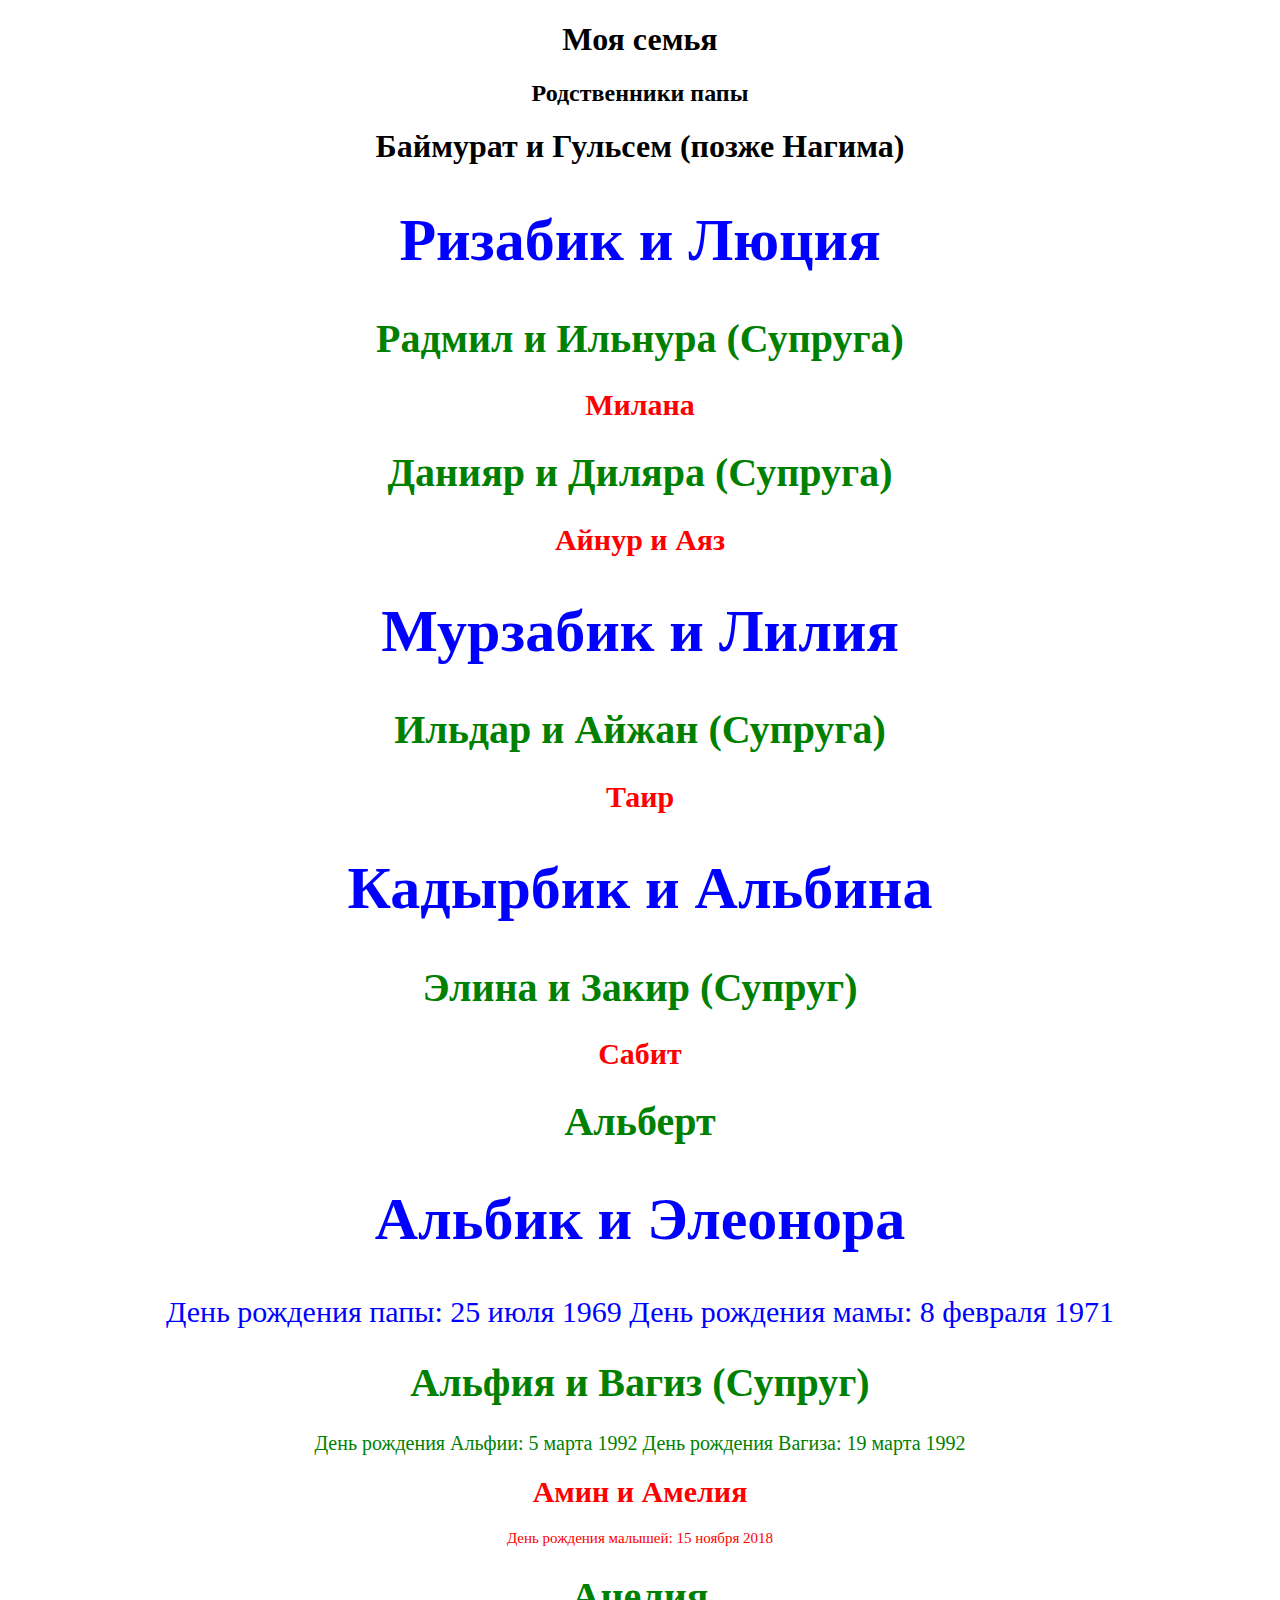
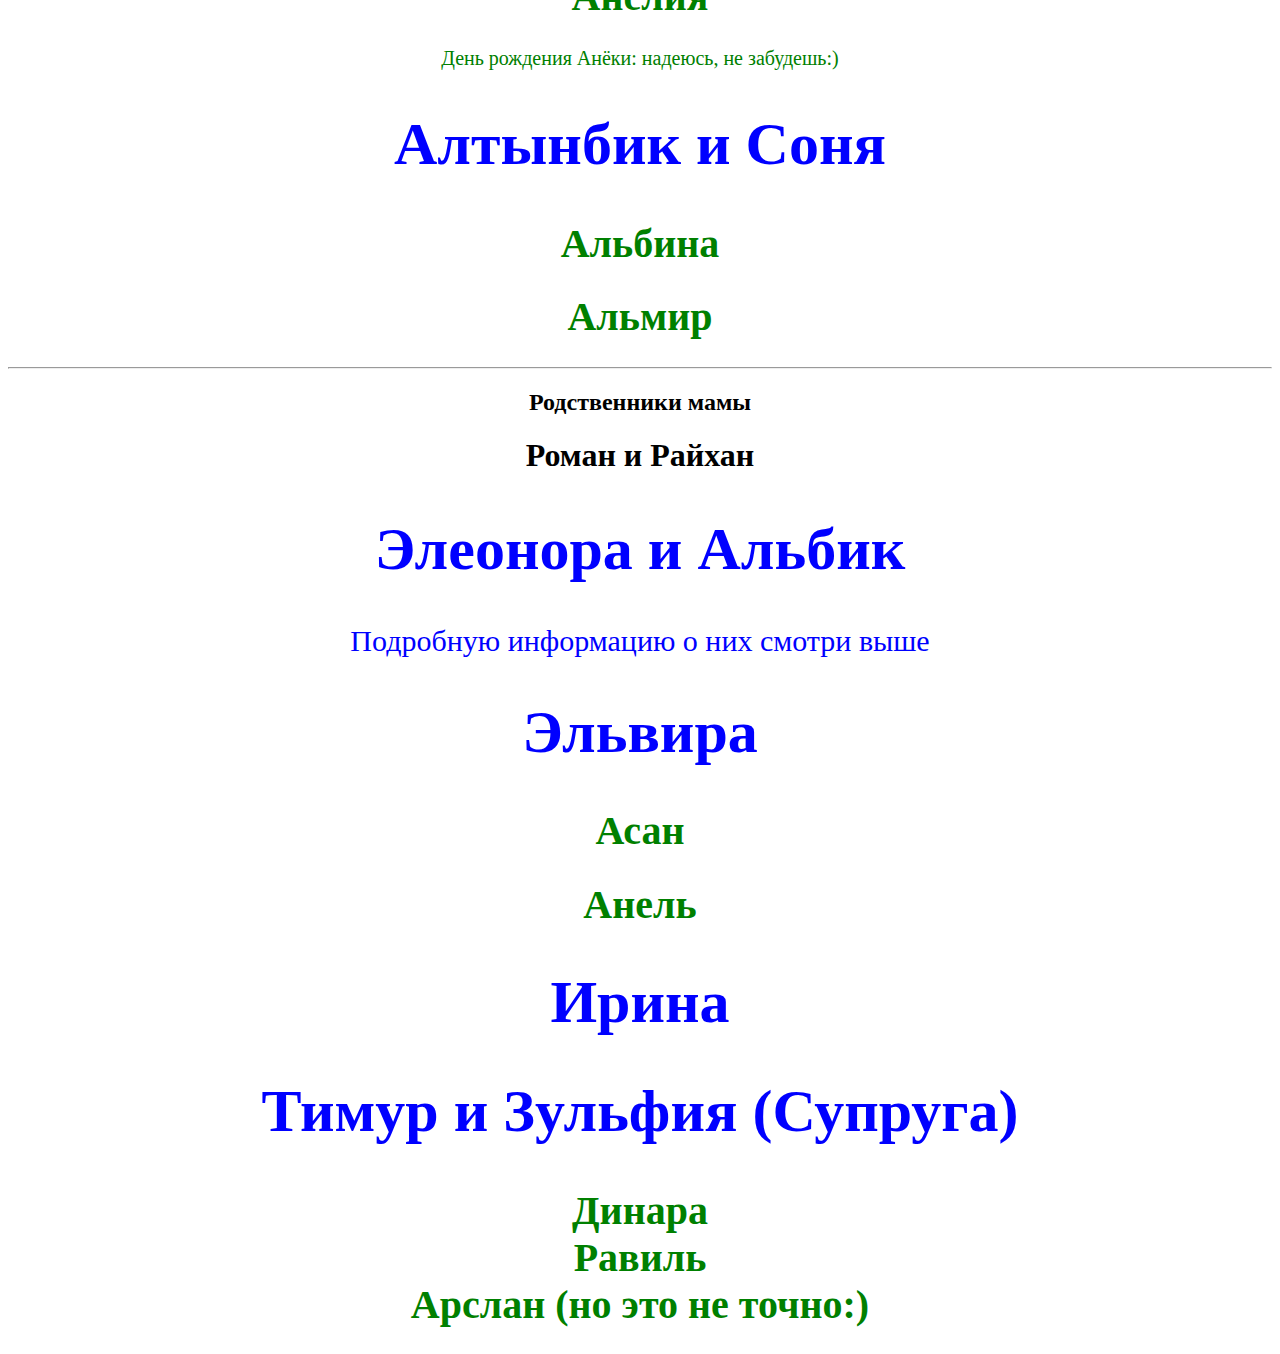
<file: index.html>
<!DOCTYPE html>
<html lang="en">
<head>
    <meta charset="UTF-8">
    <title>Family</title>
    <style>
        .children1 {
            color: blue;
            font-size: 30px;
        }
        .children2 {
            color: green;
            font-size: 20px;
        }
        .children3 {
            color: red;
            font-size: 15px;
        }
        .title {
            text-align: center;
        }
        .family {
            text-align: center;
        }
    </style>
</head>
<body>
<div class="family">
    <h1 class="title">
        Моя семья
    </h1>
    <h2>
        Родственники папы
    </h2>
    <div class="family-grandfather">
        <h1>
            Баймурат и Гульсем (позже Нагима)
<!--            К сожалению, мама моего папы (Гульсем) умерла, когда ему было 4. Мой дедушка женился втоой раз,
потому что сыновьям нужна была мама. Его второй женой стала Нагима. Женщина она была хорошая,
но моего папу и его братьев полюбить так и не смогла.-->
        </h1>
            <div class="children1">
                <h1>
                    Ризабик и Люция
                </h1>
                <div>
                    <div class="children2">
                        <h1>
                            Радмил и Ильнура (Супруга)
<!--                            Как я уже сказала, Радмил айняшка умер в 2010 году. Это стало для меня невосполнимой потерей.
История невероятно грустная, но когда-нибудь я тебе ее расскажу, потому что она сформировала меня как личность-->
                        </h1>
                        <div class="children3">
                            <h1>
                                Милана
                            </h1>
                        </div>
                    </div>
                    <div class="children2">
                       <h1>
                           Данияр и Диляра (Супруга)
<!--                           Тот самый Данияр, который хочет с тобой познакомиться:)-->
                       </h1>
                        <div class="children3">
                            <h1>
                                Айнур и Аяз
                            </h1>
                        </div>
                    </div>
                </div>
            </div>
            <div class="children1">
                <h1>
                    Мурзабик и Лилия
                </h1>
                <div class="children2">
                    <h1>
                        Ильдар и Айжан (Супруга)
                    </h1>
                    <div class="children3">
                        <h1>
                            Таир
                        </h1>
                    </div>
                </div>
            </div>
            <div class="children1">
                <h1>
                    Кадырбик и Альбина
                </h1>
                <div class="children2">
                   <h1>
                       Элина и Закир (Супруг)
                   </h1>
                    <div class="children3">
                        <h1>
                            Сабит
                        </h1>
                    </div>
                </div>
                <div class="children2">
                    <h1>
                        Альберт
                    </h1>
                </div>
            </div>
            <div class="children1">
                <h1>
                    Альбик и Элеонора
                </h1>
                <p>
                    День рождения папы: 25 июля 1969
                    День рождения мамы: 8 февраля 1971
                </p>
                <div class="children2">
                   <h1>
                       Альфия и Вагиз (Супруг)
                   </h1>
                    <p>
                        День рождения Альфии: 5 марта 1992
                        День рождения Вагиза: 19 марта 1992
                    </p>
                    <div class="children3">
                        <h1>
                            Амин и Амелия
                        </h1>
                        <p>
                            День рождения малышей: 15 ноября 2018
                        </p>
                    </div>
                </div>
                <div class="children2">
                    <h1>
                        Анелия
                    </h1>
                    <p>
                        День рождения Анёки: надеюсь, не забудешь:)
                    </p>
                </div>
            </div>
            <div class="children1">
                <h1>
                    Алтынбик и Соня
                </h1>
                <div class="children2">
                    <h1>
                        Альбина
                    </h1>
                </div>
                <div class="children2">
                    <h1>
                        Альмир
                    </h1>
                </div>
            </div>
    </div>
    <hr>
    <div>
        <h2>
            Родственники мамы
        </h2>
        <div class="family-grandfather">
            <h1>
                Роман и Райхан
            </h1>
            <div class="children1">
                <h1>
                    Элеонора и Альбик
                </h1>
                <p>
                    Подробную информацию о них смотри выше
                </p>
            </div>
            <div class="children1">
                <h1>
                    Эльвира
                </h1>
                <div class="children2">
                    <h1>
                        Асан
                    </h1>
                </div>
                <div class="children2">
                    <h1>
                        Анель
                    </h1>
                </div>
            </div>
            <div class="children1">
                <h1>
                    Ирина
                </h1>
            </div>
            <div class="children1">
                <h1>
                    Тимур и Зульфия (Супруга)
                </h1>
                <div class="children2">
                    <h1>
                        Динара
                        <br>Равиль
                        <br>Арслан (но это не точно:)
                    </h1>
                </div>

            </div>
        </div>
    </div>
</div>
</body>
</html>
</file>
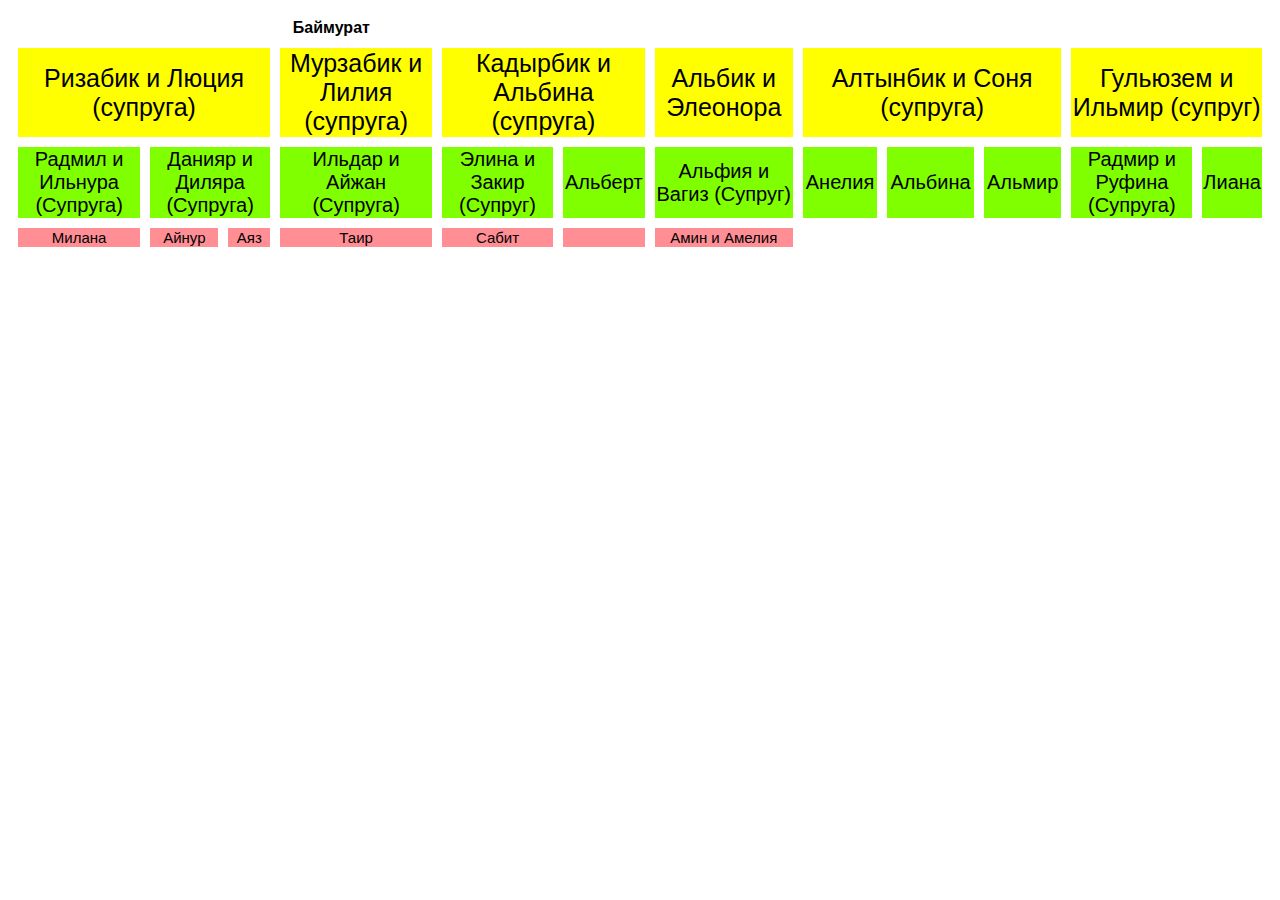
<file: family2.html>
<!DOCTYPE html>
<html lang="en">
<head>
    <meta charset="UTF-8">
    <title>Family Var2</title>
    <style>
        .my-family {
            font-family: sans-serif;
            border-collapse: separate;
            border-spacing: 10px;

        }
        .children1 {
            padding: 20px;
            background: yellow;
            font-size: 25px;
            text-align: center;
        }
        .children2 {
            padding: 20px;
            background: chartreuse;
            font-size: 20px;
            text-align: center;
        }
        .children3 {
            padding: 20px;
            background: rgba(255,24,38,0.49);
            text-align: center;
            font-size: 15px;
        }
        .emty {
            empty-cells: hide;
        }
    </style>
</head>
<body>
<table class="my-family">
    <tr>
        <th colspan="6">
            Баймурат
        </th>
    </tr>
    <tr class="children1">
        <td colspan="3">Ризабик и Люция (супруга)</td>
        <td colspan="1">Мурзабик и Лилия (супруга)</td>
        <td colspan="2">Кадырбик и Альбина (супруга)</td>
        <td colspan="3">Альбик и Элеонора</td>
        <td colspan="3">Алтынбик и Соня (супруга)</td>
        <td colspan="2">Гульюзем и Ильмир (супруг)</td>
    </tr>
    <tr class="children2">
        <td>Радмил и Ильнура (Супруга)</td>
        <td colspan="2">Данияр и Диляра (Супруга)</td>
        <td>Ильдар и Айжан (Супруга)</td>
        <td>Элина и Закир (Супруг)</td>
        <td>Альберт</td>
        <td colspan="3">Альфия и Вагиз (Супруг)</td>
        <td>Анелия</td>
        <td>Альбина</td>
        <td>Альмир</td>
        <td>Радмир и Руфина (Супруга)</td>
        <td>Лиана</td>
    </tr>
    <tr class="children3">
        <td>Милана</td>
        <td>Айнур</td>
        <td>Аяз</td>
        <td>Таир</td>
        <td>Сабит</td>
        <td class="emty"></td>
        <td colspan="2">Амин и Амелия</td>
    </tr>

</table>
</body>
</html>
</file>
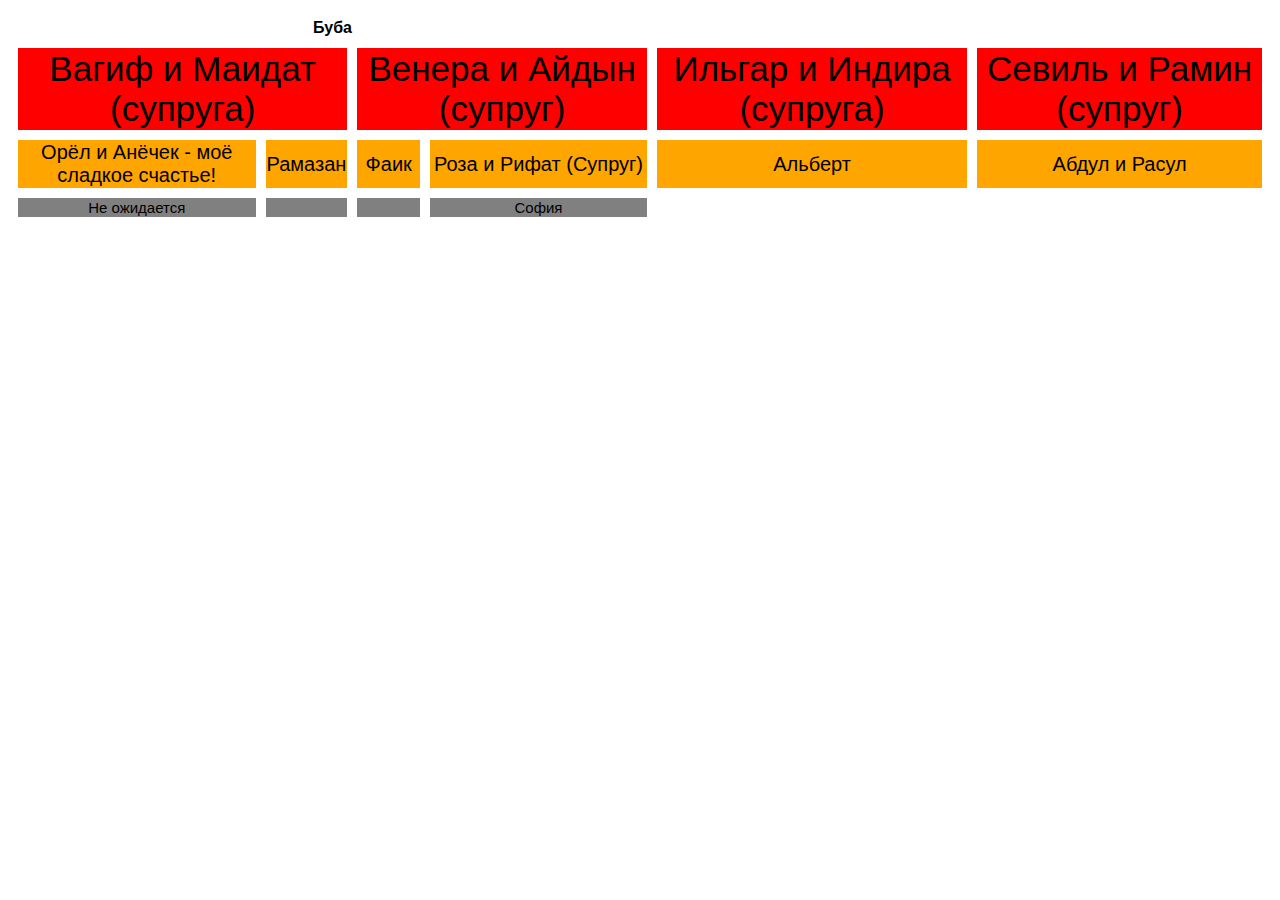
<file: family2x.html>
<!DOCTYPE html>
<html lang="en">
<head>
    <meta charset="UTF-8">
    <title>Family Var2x for my dream</title>
    <style>
        .my-family {
            font-family: sans-serif;
            border-collapse: separate;
            border-spacing: 10px;

        }
        .children1 {
            padding: 20px;
            background: red;
            font-size: 35px;
            text-align: center;
        }
        .children2 {
            padding: 30px;
            background: orange;
            font-size: 20px;
            text-align: center;
        }
        .children3 {
            padding: 20px;
            background: gray;
            text-align: center;
            font-size: 15px;
        }
        .emty {
            empty-cells: hide;
        }
    </style>
</head>
<body>
<table class="my-family">
    <tr>
        <th colspan="4">
            Буба
        </th>
    </tr>
    <tr class="children1">
        <td colspan="2">Вагиф и Маидат (супруга)</td>
        <td colspan="2">Венера и Айдын (супруг)</td>
        <td colspan="1">Ильгар и Индира (супруга)</td>
        <td colspan="2">Севиль и Рамин (супруг)</td>
    </tr>
    <tr class="children2">
        <td colspan="1">Орёл и Анёчек - моё сладкое счастье!</td>
        <td colspan="1">Рамазан</td>
        <td>Фаик</td>
        <td colspan="1">Роза и Рифат (Супруг)</td>
        <td colspan="1">Альберт</td>
        <td colspan="1">Абдул и Расул</td>
    </tr>
    <tr class="children3">
        <td colspan="1">Не ожидается</td>
        <td class="emty"></td>
        <td class="emty"></td>
        <td colspan="1">София</td>
    </tr>

</table>
</body>
</html>
</file>
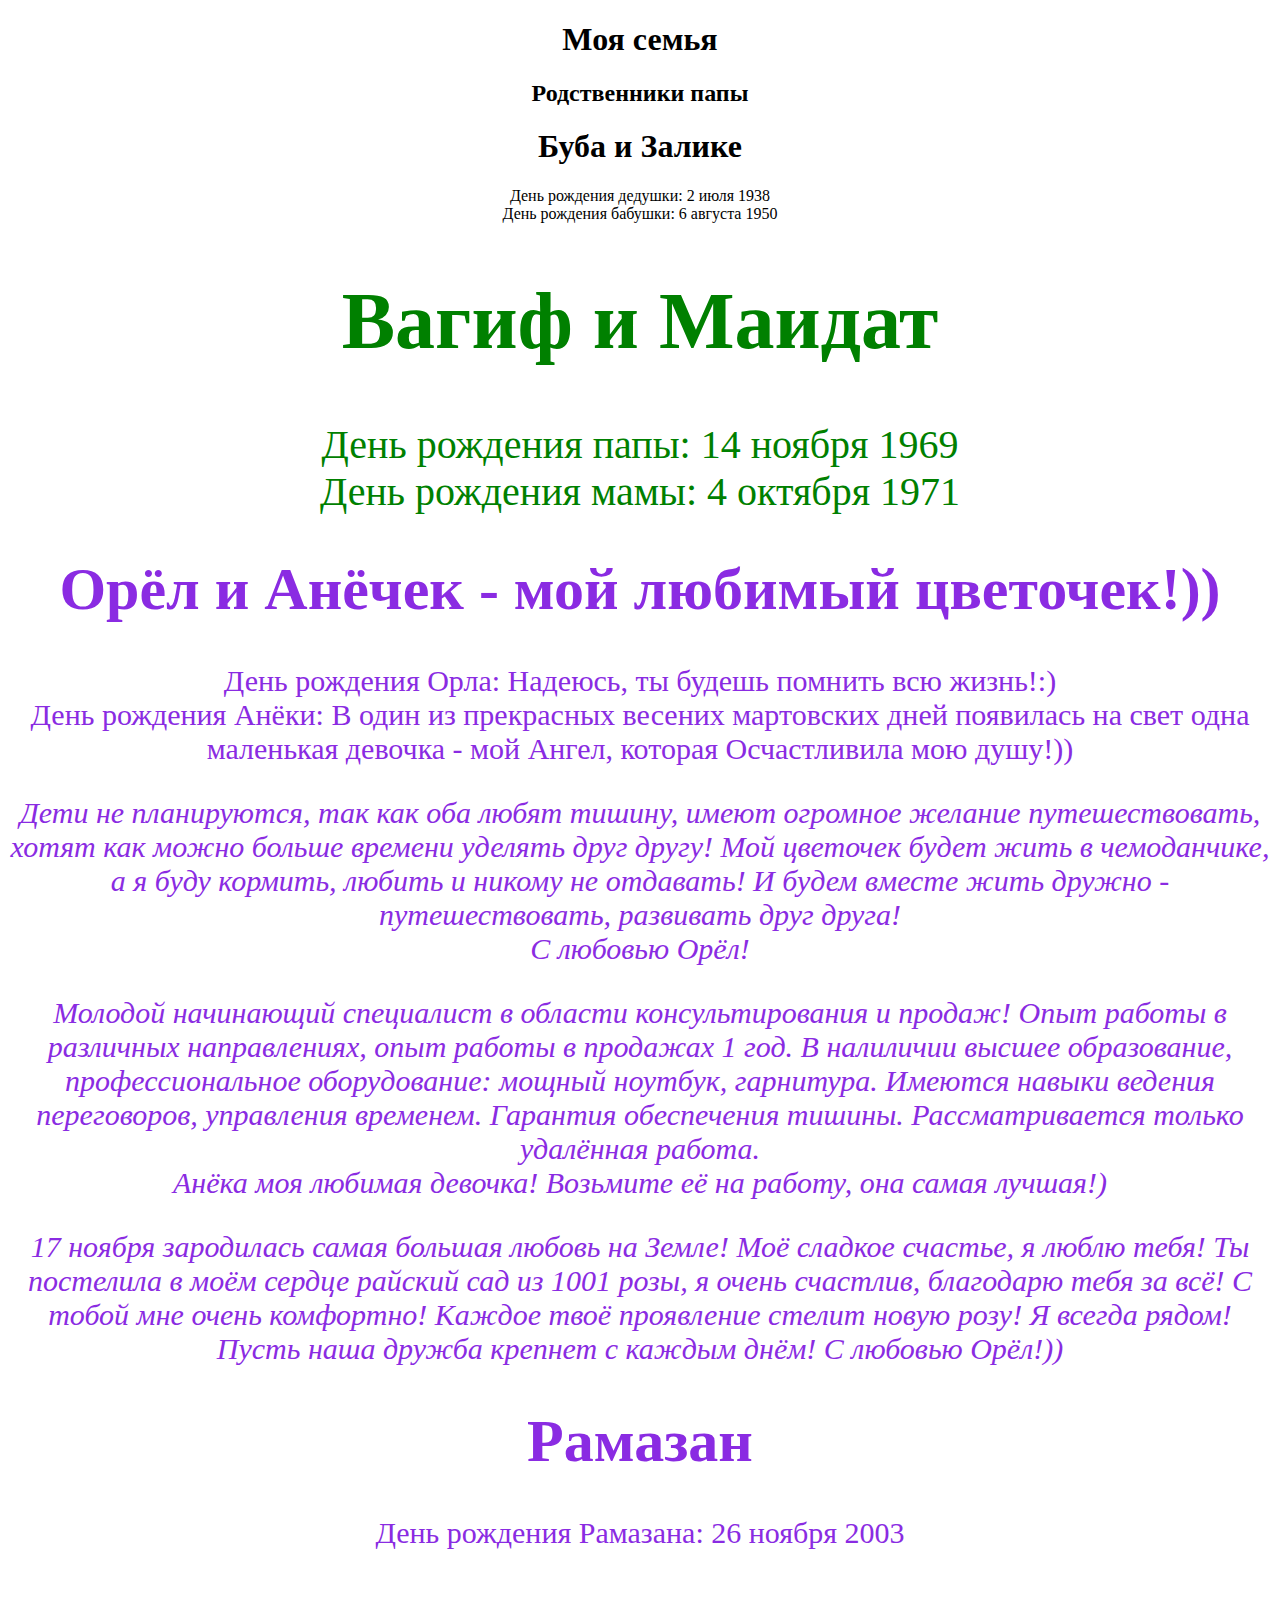
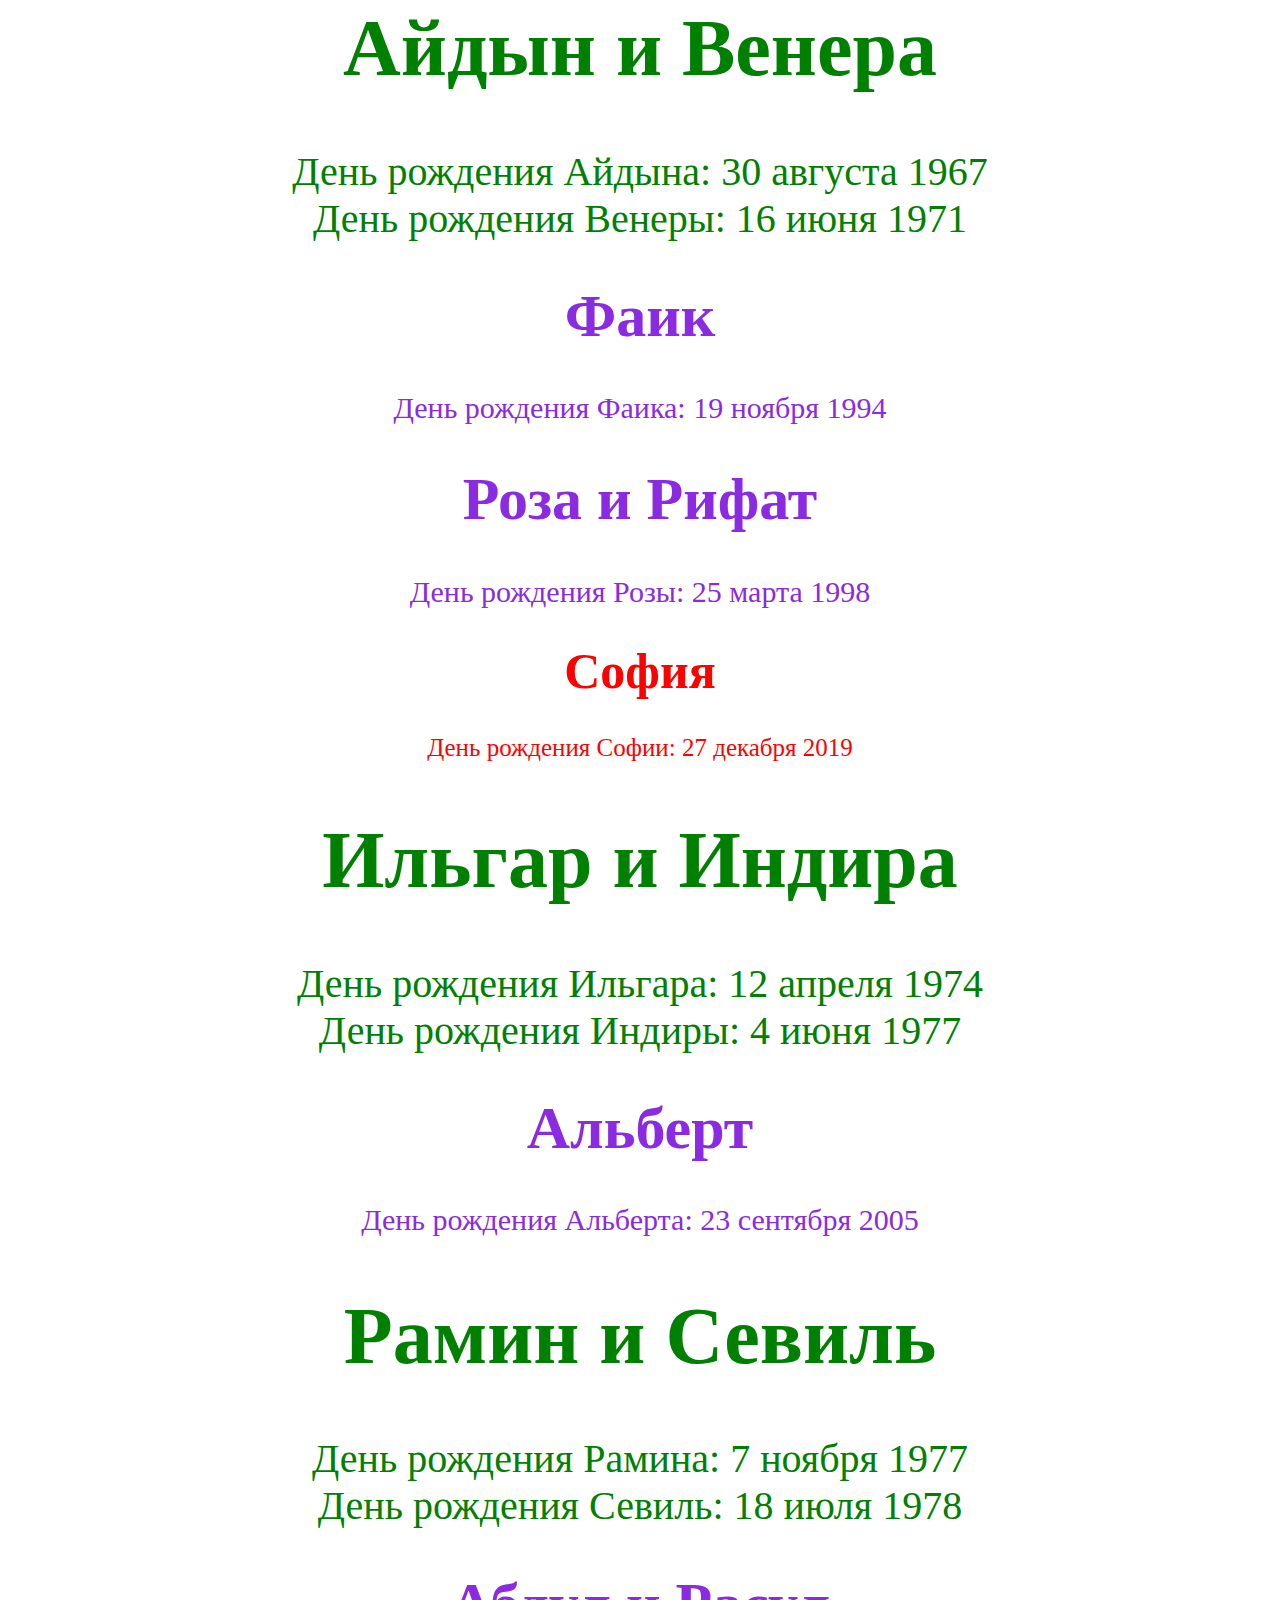
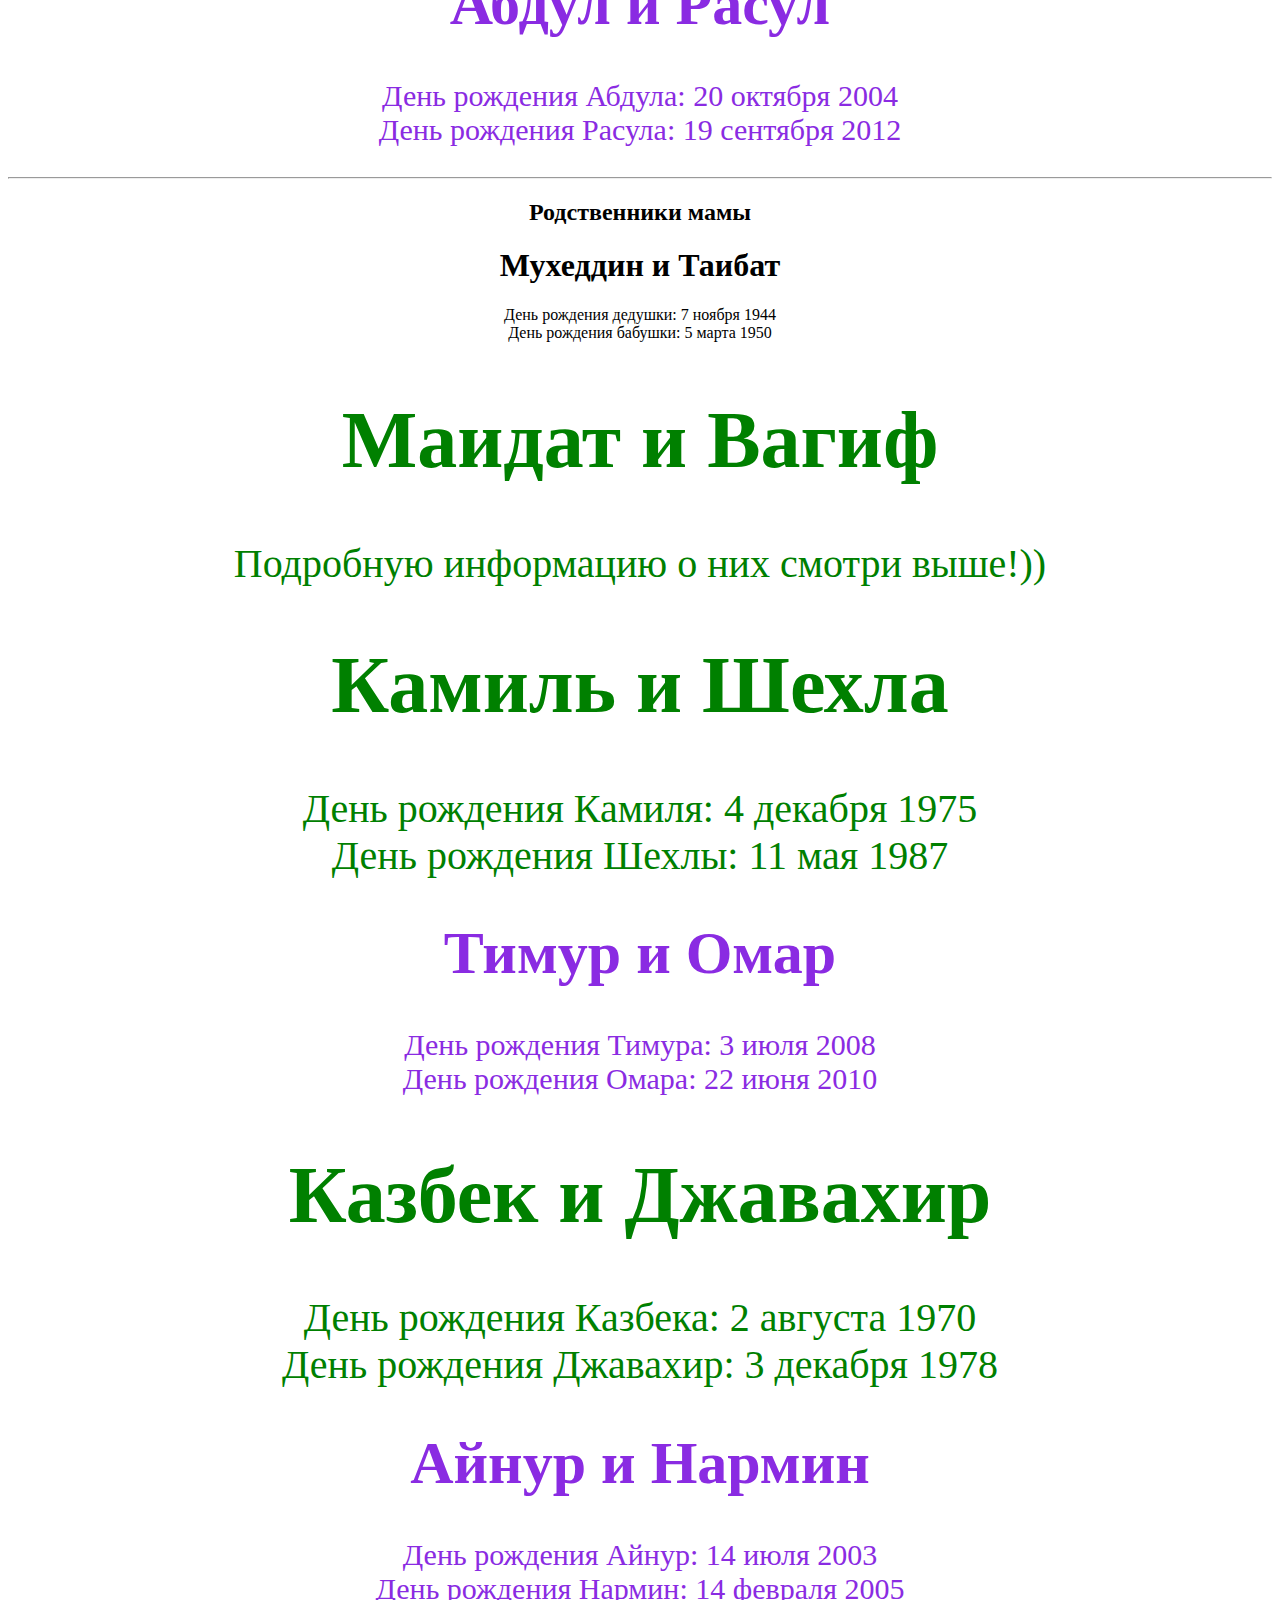
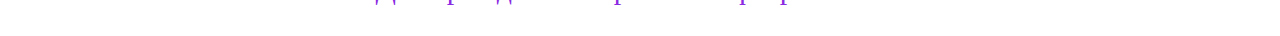
<file: for my love.html>
<!DOCTYPE html>
<html lang="en">
<head>
    <meta charset="UTF-8">
    <title>Family</title>
    <style>
        .children1 {
            color: green;
            font-size: 40px;
        }
        .children2 {
            color: blueviolet;
            font-size: 30px;
        }
        .children3 {
            color: red;
            font-size: 25px;
        }
        .title {
            text-align: center;
        }
        .family {
            text-align: center;
        }

    </style>
</head>
<body>
<div class="family">
    <h1 class="title">
        Моя семья
    </h1>
    <h2>
        Родственники папы
    </h2>
    <div class="family-grandfather">
        <h1>
            Буба и Залике
            <!--                Я назван в честь моего дедушки, назвал меня так его друг! Дедушка, к сожалению, уже не с нами,
            он умер в 1992 году от рака. Бабушка жива, здорова, с ней всё в порядке.-->

        </h1>
        <p>
            День рождения дедушки: 2 июля 1938 <br>
            День рождения бабушки: 6 августа 1950 <br>
        </p>
        <div>
            <div class="children1">
                <h1>
                    Вагиф и Маидат
                </h1>
                <p>
                    День рождения папы: 14 ноября 1969 <br>
                    День рождения мамы: 4 октября 1971 <br>
                </p>
                <div class="children2">
                    <h1>
                        Орёл и Анёчек - мой любимый цветочек!))
                    </h1>
                    <p>
                        День рождения Орла: Надеюсь, ты будешь помнить всю жизнь!:) <br>
                        День рождения Анёки: В один из прекрасных весених мартовских дней появилась на свет одна маленькая девочка - мой Ангел, которая Осчастливила мою душу!)) <br>
                    </p>
                    <em
                    <p>
                        Дети не планируются, так как оба любят тишину, имеют огромное желание путешествовать, хотят как можно больше времени уделять друг другу! Мой цветочек будет жить в чемоданчике, а я буду кормить, любить и никому не отдавать! И будем вместе жить дружно - путешествовать, развивать друг друга!<br>
                        С любовью Орёл!
                    </p>
                    <p>
                        Молодой начинающий специалист в области консультирования и продаж! Опыт работы в различных направлениях, опыт работы в продажах 1 год. В налиличии высшее образование, профессиональное оборудование: мощный ноутбук, гарнитура. Имеются навыки ведения переговоров, управления временем. Гарантия обеспечения тишины. Рассматривается только удалённая работа. <br>
                        Анёка моя любимая девочка! Возьмите её на работу, она самая лучшая!)
                    </p>
                    <p>
                        17 ноября зародилась самая большая любовь на Земле! Моё сладкое счастье, я люблю тебя! Ты постелила в моём сердце райский сад из 1001 розы, я очень счастлив, благодарю тебя за всё! С тобой мне очень комфортно! Каждое твоё проявление стелит новую розу! Я всегда рядом! Пусть наша дружба крепнет с каждым днём! С любовью Орёл!))
                    </p>
                    </em>
                </div>
                <div class="children2">
                    <h1>
                        Рамазан
                    </h1>
                    <p>
                        День рождения Рамазана: 26 ноября 2003 <br>
                    </p>
                </div>
            </div>
        </div>


        <div class="children1">
            <h1>
                Айдын и Венера
                <!--                    Венера - старшая сестра папы.-->
            </h1>
            <p>
                День рождения Айдына: 30 августа 1967 <br>
                День рождения Венеры: 16 июня 1971 <br>
            </p>
            <div class="children2">
                <h1>
                    Фаик
                </h1>
                <p>
                    День рождения Фаика: 19 ноября 1994
                </p>
            </div>
            <div class="children2">
                <h1>
                    Роза и Рифат
                    <!--                        Роза - моя двоюродная сестра! Та самая, у которой ты арендавала Iphone -->
                </h1>
                <p>
                    День рождения Розы: 25 марта 1998
                </p>
                <div class="children3">
                    <h1>
                        София
                    </h1>
                    <p>
                        День рождения Софии: 27 декабря 2019
                    </p>

                </div>
            </div>
            <div class="children1">
                <h1>
                    Ильгар и Индира
                    <!--                    Брат отцв.-->
                </h1>
                <p>
                    День рождения Ильгара: 12 апреля 1974 <br>
                    День рождения Индиры: 4 июня 1977 <br>
                </p>
                    <div class="children2">
                    <h1>
                        Альберт
                    </h1>
                    <p>
                        День рождения Альберта: 23 сентября 2005
                    </p>
                </div>
            </div>
        </div>
        <div class="children1">
            <h1>
                Рамин и Севиль
                <!--                    Севиль - младшая сестра папы-->
            </h1>
            <p>
                День рождения Рамина: 7 ноября 1977 <br>
                День рождения Севиль: 18 июля 1978 <br>
            </p>
            <div class="children2">
                <h1>
                    Абдул и Расул
                </h1>
                <p>
                    День рождения Абдула: 20 октября 2004 <br>
                    День рождения Расула: 19 сентября 2012 <br>
                </p>
            </div>
        </div>
    </div>
</div>
<hr>
<div class="family">
    <h2>
        Родственники мамы
    </h2>
    <div class="family-grandfather">
        <h1>
            Мухеддин и Таибат
        </h1>
        <p>
            День рождения дедушки: 7 ноября 1944 <br>
            <!--                Тот самый дедушка, который шарит в Инстаграме-->
            День рождения бабушки: 5 марта 1950 <br>
            <!--                Та самая бабушка, которая умерла мучительной смертью.....((((-->
        </p>
        <div class="children1">
            <h1>
                Маидат и Вагиф
            </h1>
            <p>
                Подробную информацию о них смотри выше!))
            </p>
        </div>
        <div class="children1">
            <h1>
                Камиль и Шехла
                <!--                    Камиль - брат моей мамы-->
            </h1>
            <p>
                День рождения Камиля: 4 декабря 1975 <br>
                День рождения Шехлы: 11 мая 1987 <br>
            </p>
        </div>
        <div class="children2">
            <h1>
                Тимур и Омар
            </h1>
            <p>
                День рождения Тимура: 3 июля 2008 <br>
                День рождения Омара: 22 июня 2010 <br>
            </p>
        </div>
        <div class="children1">
            <h1>
                Казбек и Джавахир
                <!--                    Джавахир - сестра моей мамы-->
            </h1>
            <p>
                День рождения Казбека: 2 августа 1970 <br>
                День рождения Джавахир: 3 декабря 1978 <br>
            </p>
        </div>
        <div class="children2">
            <h1>
                Айнур и Нармин
            </h1>
            <p>
                День рождения Айнур: 14 июля 2003 <br>
                День рождения Нармин: 14 февраля 2005 <br>
            </p>
        </div>
    </div>
</div>
</body>
</html>
</file>
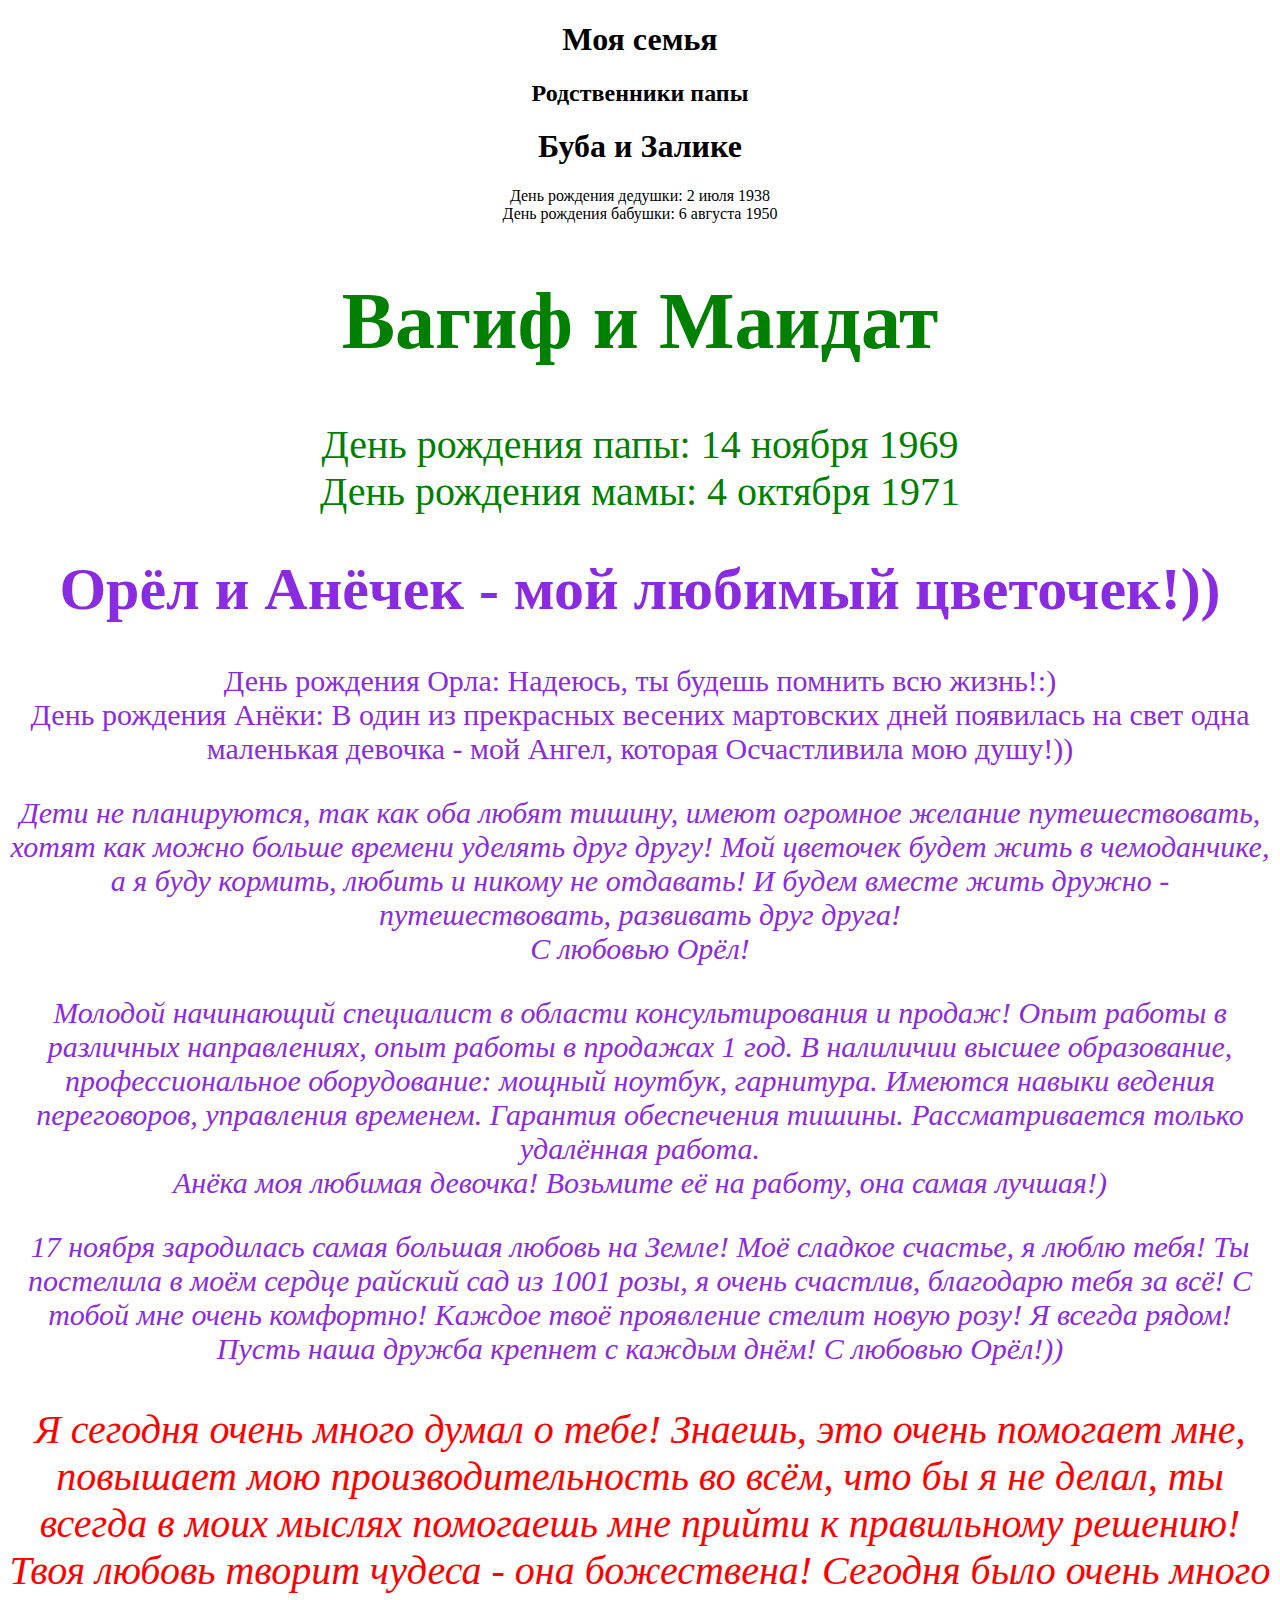
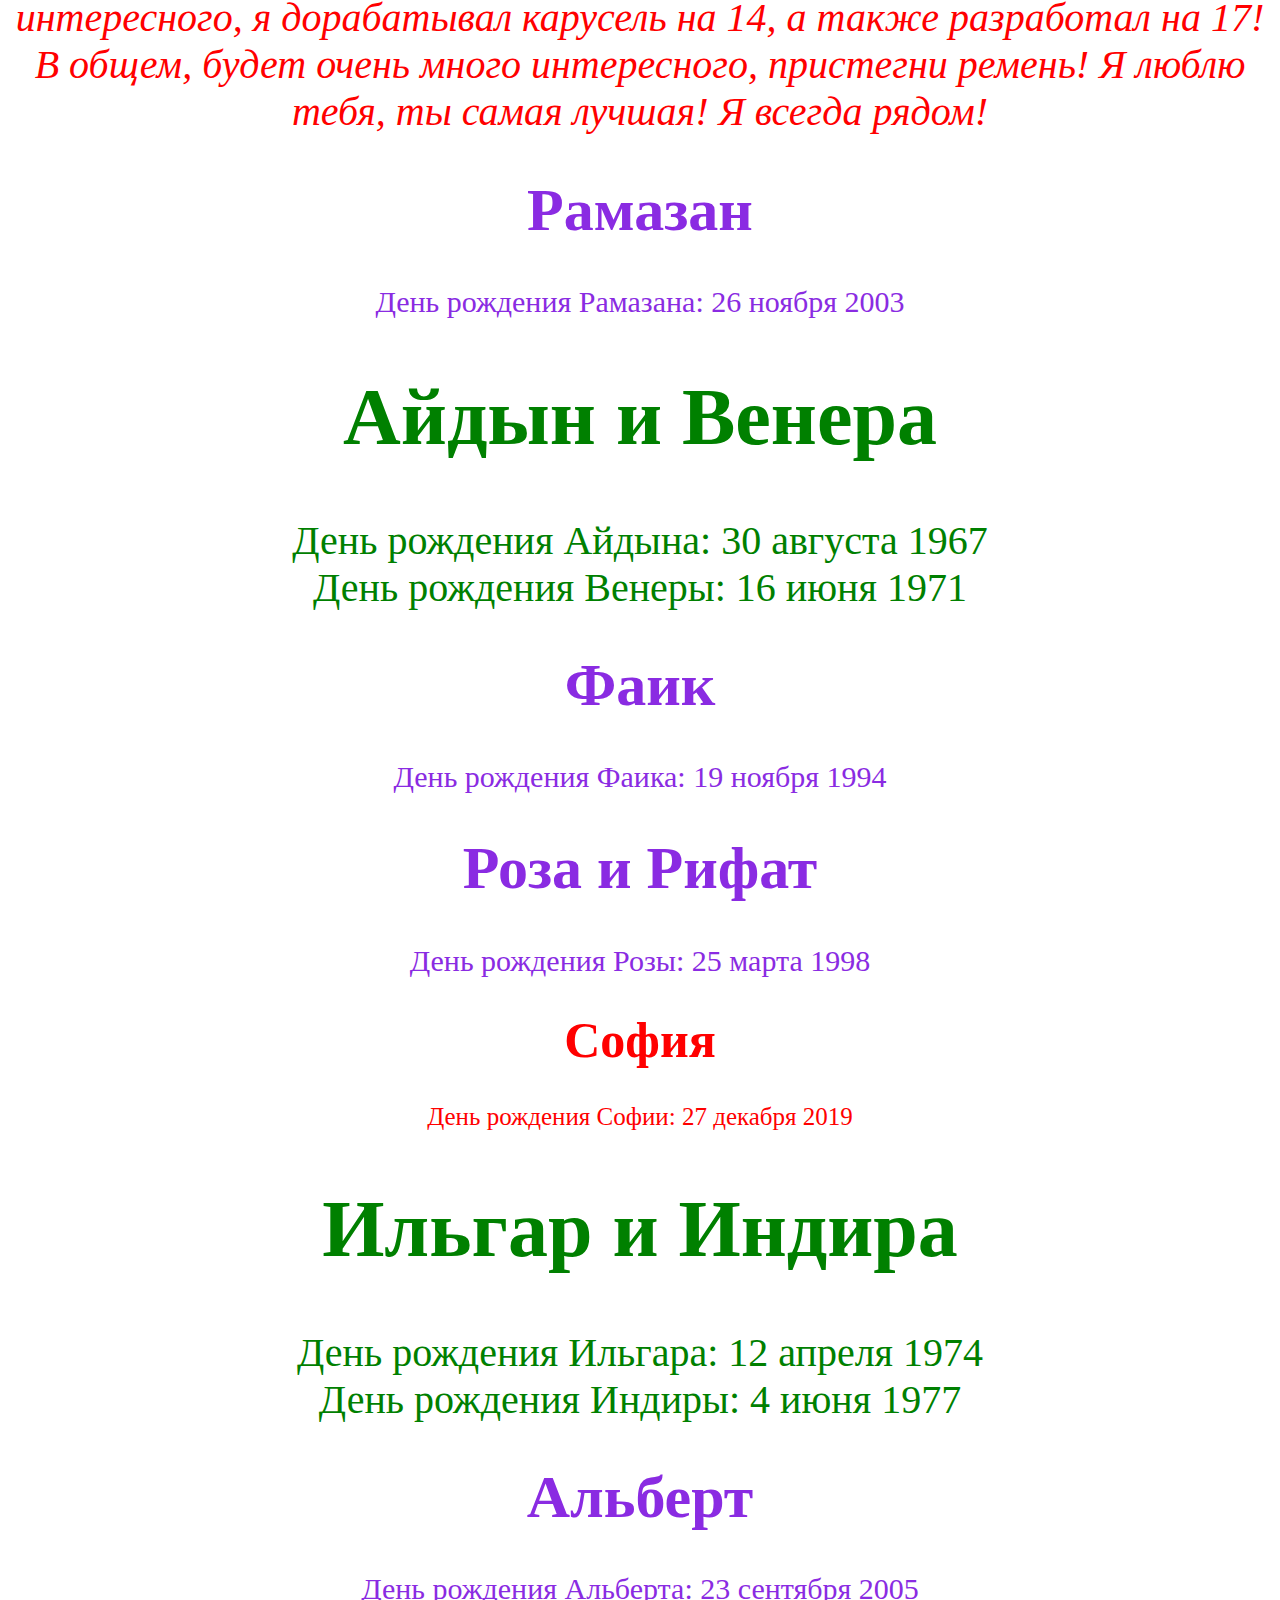
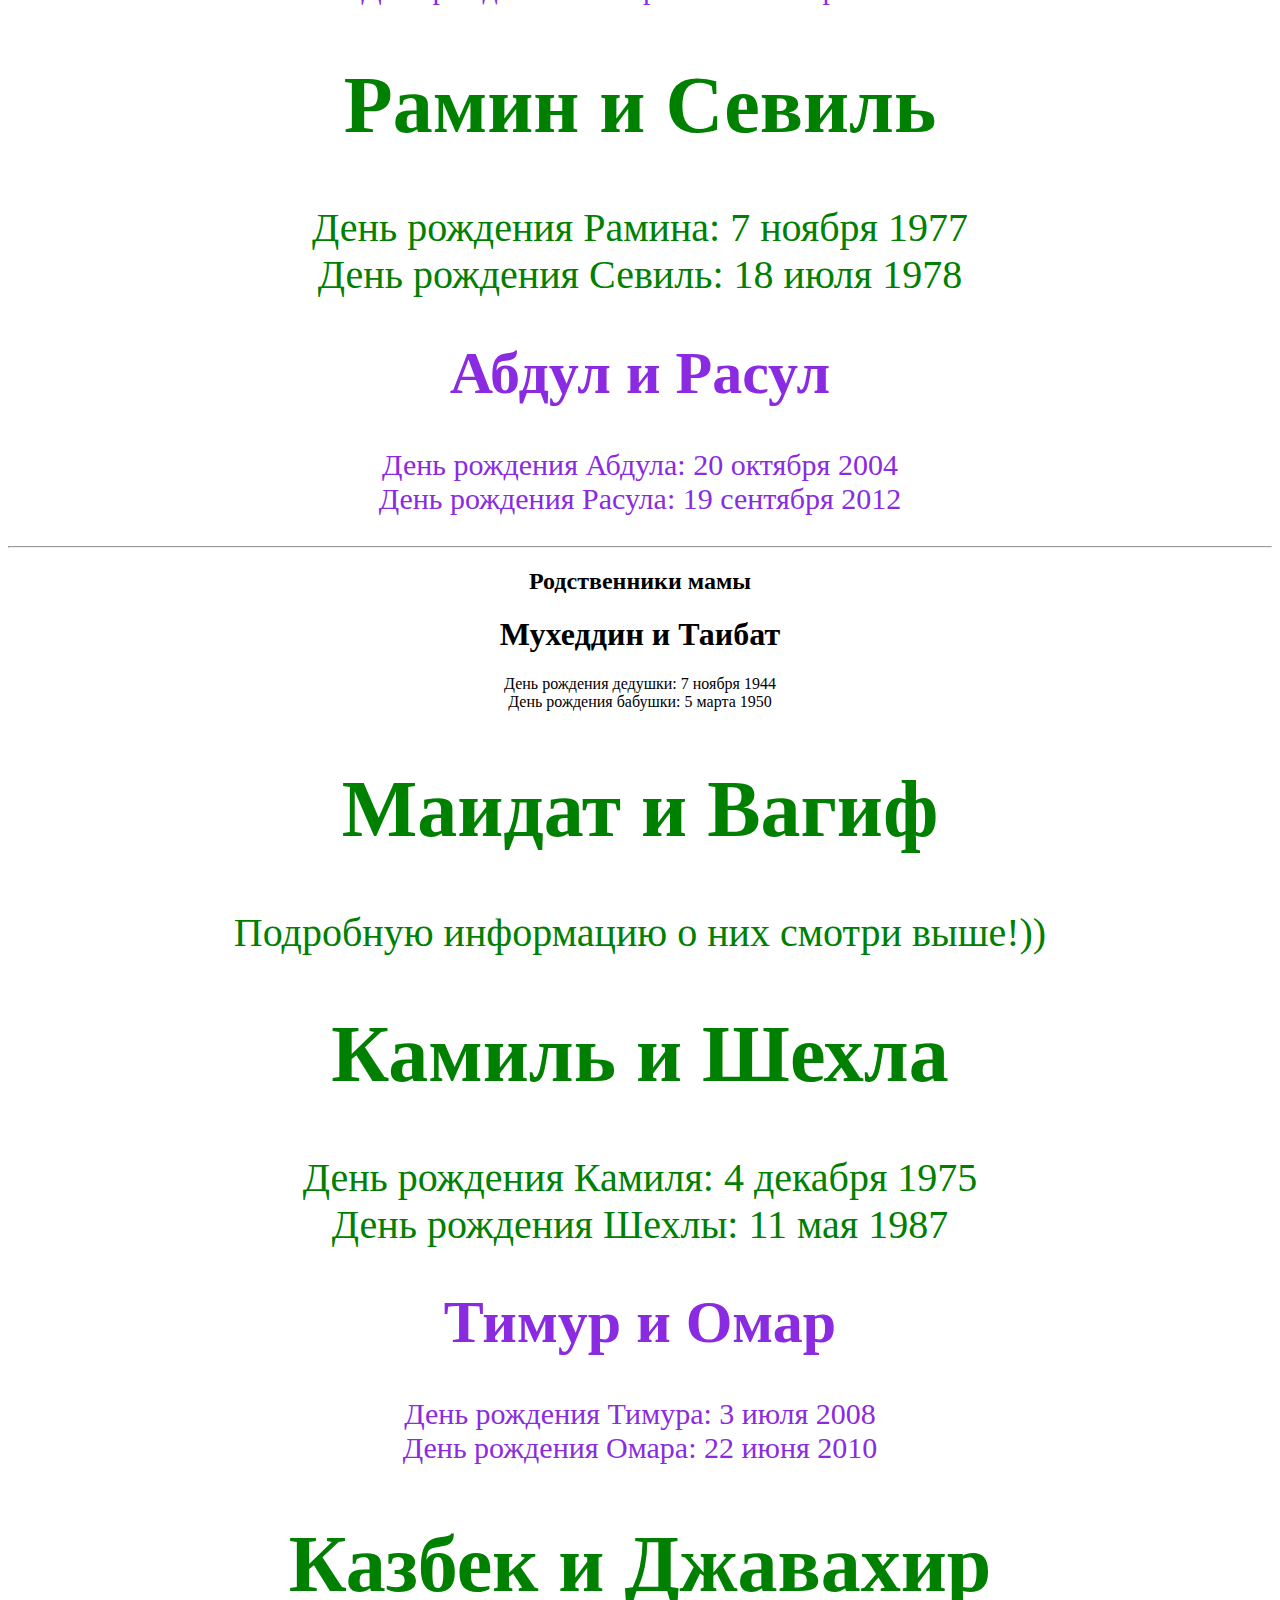
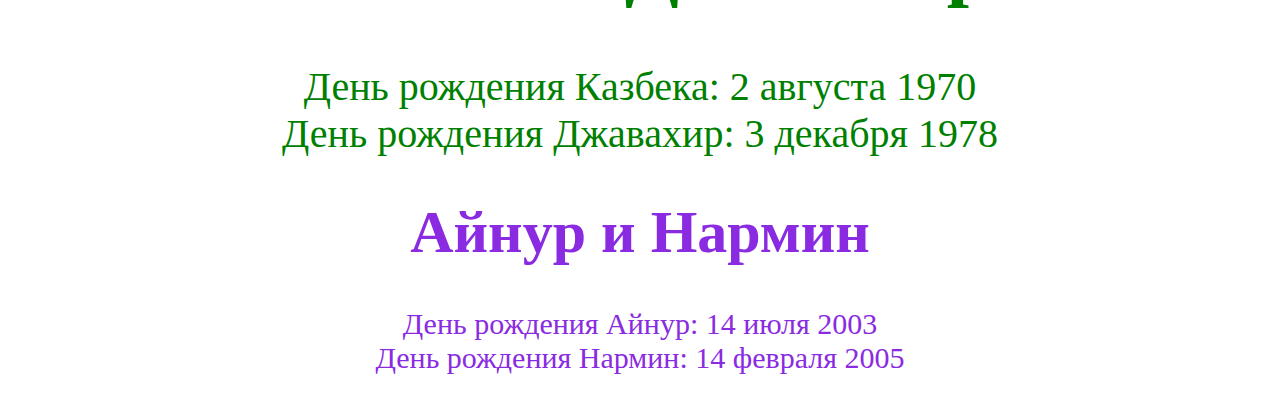
<file: for_my_love.html>
<!DOCTYPE html>
<html lang="en">
<head>
    <meta charset="UTF-8">
    <title>Family</title>
    <style>
        .children1 {
            color: green;
            font-size: 40px;
        }
        .children2 {
            color: blueviolet;
            font-size: 30px;
        }
        .children3 {
            color: red;
            font-size: 25px;
        }
        .title {
            text-align: center;
        }
        .family {
            text-align: center;
        }

        .news {
            color: red;
            font-size: 40px;
        }

    </style>
</head>
<body>
<div class="family">
    <h1 class="title">
        Моя семья
    </h1>
    <h2>
        Родственники папы
    </h2>
    <div class="family-grandfather">
        <h1>
            Буба и Залике
            <!--                Я назван в честь моего дедушки, назвал меня так его друг! Дедушка, к сожалению, уже не с нами,
            он умер в 1992 году от рака. Бабушка жива, здорова, с ней всё в порядке.-->

        </h1>
        <p>
            День рождения дедушки: 2 июля 1938 <br>
            День рождения бабушки: 6 августа 1950 <br>
        </p>
        <div>
            <div class="children1">
                <h1>
                    Вагиф и Маидат
                </h1>
                <p>
                    День рождения папы: 14 ноября 1969 <br>
                    День рождения мамы: 4 октября 1971 <br>
                </p>
                <div class="children2">
                    <h1>
                        Орёл и Анёчек - мой любимый цветочек!))
                    </h1>
                    <p>
                        День рождения Орла: Надеюсь, ты будешь помнить всю жизнь!:) <br>
                        День рождения Анёки: В один из прекрасных весених мартовских дней появилась на свет одна маленькая девочка - мой Ангел, которая Осчастливила мою душу!)) <br>
                    </p>
                    <em>
                    <p>
                        Дети не планируются, так как оба любят тишину, имеют огромное желание путешествовать, хотят как можно больше времени уделять друг другу! Мой цветочек будет жить в чемоданчике, а я буду кормить, любить и никому не отдавать! И будем вместе жить дружно - путешествовать, развивать друг друга!<br>
                        С любовью Орёл!
                    </p>
                    <p>
                        Молодой начинающий специалист в области консультирования и продаж! Опыт работы в различных направлениях, опыт работы в продажах 1 год. В налиличии высшее образование, профессиональное оборудование: мощный ноутбук, гарнитура. Имеются навыки ведения переговоров, управления временем. Гарантия обеспечения тишины. Рассматривается только удалённая работа. <br>
                        Анёка моя любимая девочка! Возьмите её на работу, она самая лучшая!)
                    </p>
                    <p>
                        17 ноября зародилась самая большая любовь на Земле! Моё сладкое счастье, я люблю тебя! Ты постелила в моём сердце райский сад из 1001 розы, я очень счастлив, благодарю тебя за всё! С тобой мне очень комфортно! Каждое твоё проявление стелит новую розу! Я всегда рядом! Пусть наша дружба крепнет с каждым днём! С любовью Орёл!))
                    </p>
                        <p class="news">
                            Я сегодня очень много думал о тебе! Знаешь, это очень помогает мне, повышает мою производительность во всём, что бы я не делал, ты всегда в моих мыслях помогаешь мне прийти к правильному решению! Твоя любовь творит чудеса - она божествена! Сегодня было очень много интересного, я дорабатывал карусель на 14, а также разработал на 17! В общем, будет очень много интересного, пристегни ремень! Я люблю тебя, ты самая лучшая! Я всегда рядом!
                        </p>
                    </em>
                </div>
                <div class="children2">
                    <h1>
                        Рамазан
                    </h1>
                    <p>
                        День рождения Рамазана: 26 ноября 2003 <br>
                    </p>
                </div>
            </div>
        </div>


        <div class="children1">
            <h1>
                Айдын и Венера
                <!--                    Венера - старшая сестра папы.-->
            </h1>
            <p>
                День рождения Айдына: 30 августа 1967 <br>
                День рождения Венеры: 16 июня 1971 <br>
            </p>
            <div class="children2">
                <h1>
                    Фаик
                </h1>
                <p>
                    День рождения Фаика: 19 ноября 1994
                </p>
            </div>
            <div class="children2">
                <h1>
                    Роза и Рифат
                    <!--                        Роза - моя двоюродная сестра! Та самая, у которой ты арендавала Iphone -->
                </h1>
                <p>
                    День рождения Розы: 25 марта 1998
                </p>
                <div class="children3">
                    <h1>
                        София
                    </h1>
                    <p>
                        День рождения Софии: 27 декабря 2019
                    </p>

                </div>
            </div>
            <div class="children1">
                <h1>
                    Ильгар и Индира
                    <!--                    Брат отцв.-->
                </h1>
                <p>
                    День рождения Ильгара: 12 апреля 1974 <br>
                    День рождения Индиры: 4 июня 1977 <br>
                </p>
                    <div class="children2">
                    <h1>
                        Альберт
                    </h1>
                    <p>
                        День рождения Альберта: 23 сентября 2005
                    </p>
                </div>
            </div>
        </div>
        <div class="children1">
            <h1>
                Рамин и Севиль
                <!--                    Севиль - младшая сестра папы-->
            </h1>
            <p>
                День рождения Рамина: 7 ноября 1977 <br>
                День рождения Севиль: 18 июля 1978 <br>
            </p>
            <div class="children2">
                <h1>
                    Абдул и Расул
                </h1>
                <p>
                    День рождения Абдула: 20 октября 2004 <br>
                    День рождения Расула: 19 сентября 2012 <br>
                </p>
            </div>
        </div>
    </div>
</div>
<hr>
<div class="family">
    <h2>
        Родственники мамы
    </h2>
    <div class="family-grandfather">
        <h1>
            Мухеддин и Таибат
        </h1>
        <p>
            День рождения дедушки: 7 ноября 1944 <br>
            <!--                Тот самый дедушка, который шарит в Инстаграме-->
            День рождения бабушки: 5 марта 1950 <br>
            <!--                Та самая бабушка, которая умерла мучительной смертью.....((((-->
        </p>
        <div class="children1">
            <h1>
                Маидат и Вагиф
            </h1>
            <p>
                Подробную информацию о них смотри выше!))
            </p>
        </div>
        <div class="children1">
            <h1>
                Камиль и Шехла
                <!--                    Камиль - брат моей мамы-->
            </h1>
            <p>
                День рождения Камиля: 4 декабря 1975 <br>
                День рождения Шехлы: 11 мая 1987 <br>
            </p>
        </div>
        <div class="children2">
            <h1>
                Тимур и Омар
            </h1>
            <p>
                День рождения Тимура: 3 июля 2008 <br>
                День рождения Омара: 22 июня 2010 <br>
            </p>
        </div>
        <div class="children1">
            <h1>
                Казбек и Джавахир
                <!--                    Джавахир - сестра моей мамы-->
            </h1>
            <p>
                День рождения Казбека: 2 августа 1970 <br>
                День рождения Джавахир: 3 декабря 1978 <br>
            </p>
        </div>
        <div class="children2">
            <h1>
                Айнур и Нармин
            </h1>
            <p>
                День рождения Айнур: 14 июля 2003 <br>
                День рождения Нармин: 14 февраля 2005 <br>
            </p>
        </div>
    </div>
</div>
</body>
</html>
</file>
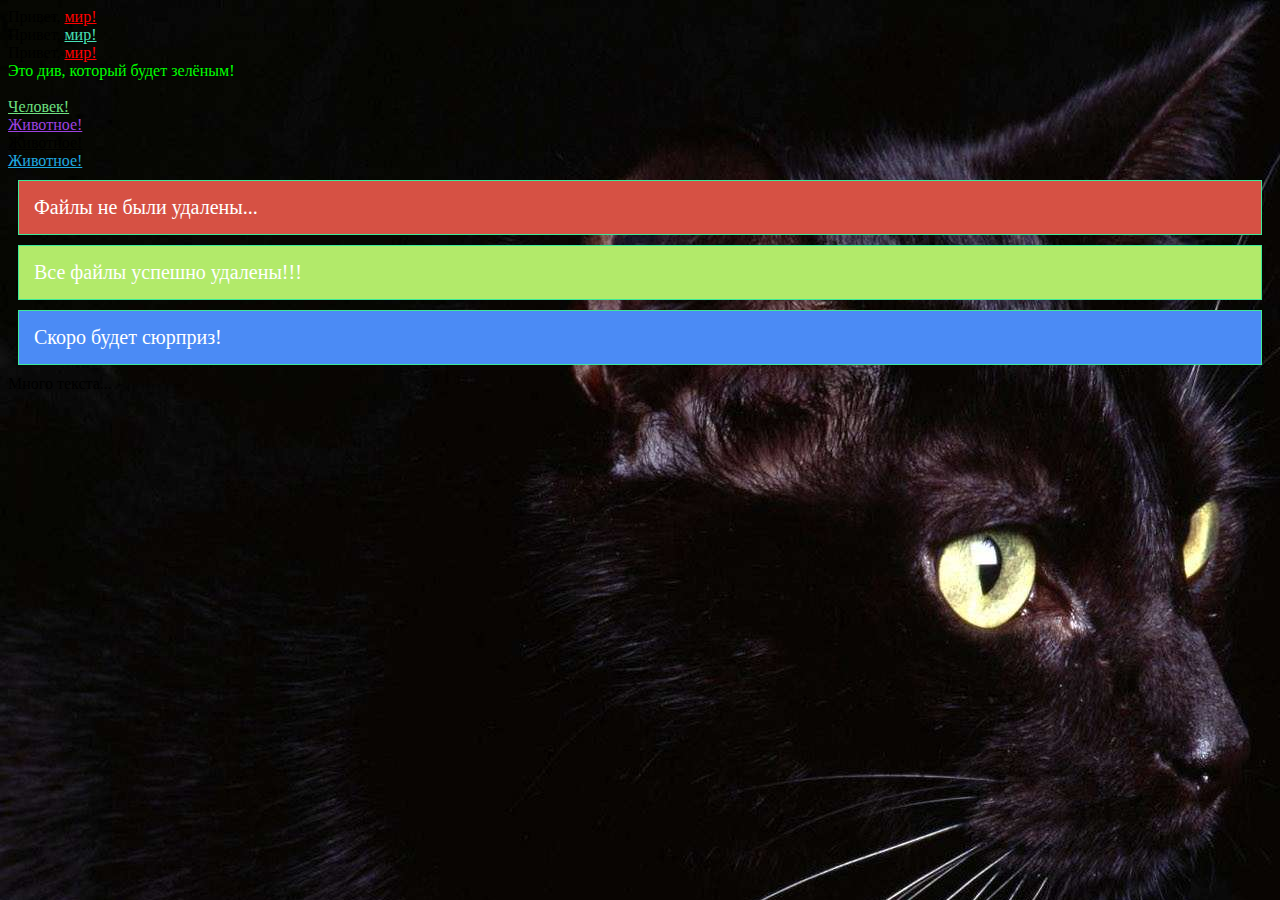
<file: pro.html>
<!DOCTYPE html>
<html>
<head>
	<meta charset="utf-8">
	<title>Практика</title>
	<link rel="stylesheet" type="text/css" href="style.css">
</head>
<body>
	Привет, <a href="http://google.com">мир!</a> <br>
	Привет, <a id="a1265" href="http://google.com">мир!</a> <br>
	Привет, <a href="http://google.com">мир!</a> <br>
	<div>Это див, который будет зелёным!</div><br>

	<a href="#" class="Human">Человек!</a><br>
	<a href="#" class="Animal lion">Животное!</a><br>
	<a href="#" class="Animal monkey">Животное!</a><br>
	<a href="#" class="Animal fish">Животное!</a>


<div class="message fall">Файлы не были удалены...</div>
<div class="message success">Все файлы успешно удалены!!!</div>
<div class="message info">Скоро будет сюрприз!</div>
		Много текста...
	
</body>
</html>
</file>
<file: style.css>
body{
	background-image: url(2.jpg);
}

a{
	color:red;
	font-size: 16px;
}

div{
	color: #00FF00
}

#a1265 {
	color: #47E1B8;
}

.Human{
	color: #6EE181;
}

.Animal{
	color: #9F42E1;
}

.lion {
	color: #9F42E1;
}

.monkey{
	color: #000000;
}

.fish{

	color: #1FAAE1;
}

.message{
	color: #747474;
	background-color: #EAB2E1; 
	border: 1px solid  #3CEA99;
	font-size: 20px;
	margin: 10px;
	padding: 15px;
}

.success{
	background-color: #B2EA6A;
	color: #ffffff;
}

.fall{
	background-color: #D65144;
	color: #ffffff;
}

.info{

	background-color: #4B8BF5;
	color: #ffffff;
}

.message:hover{
	border: 10px solid #3CEA99;
	transform: rotate(45deg);
	transition: 5s all;
}
</file>
